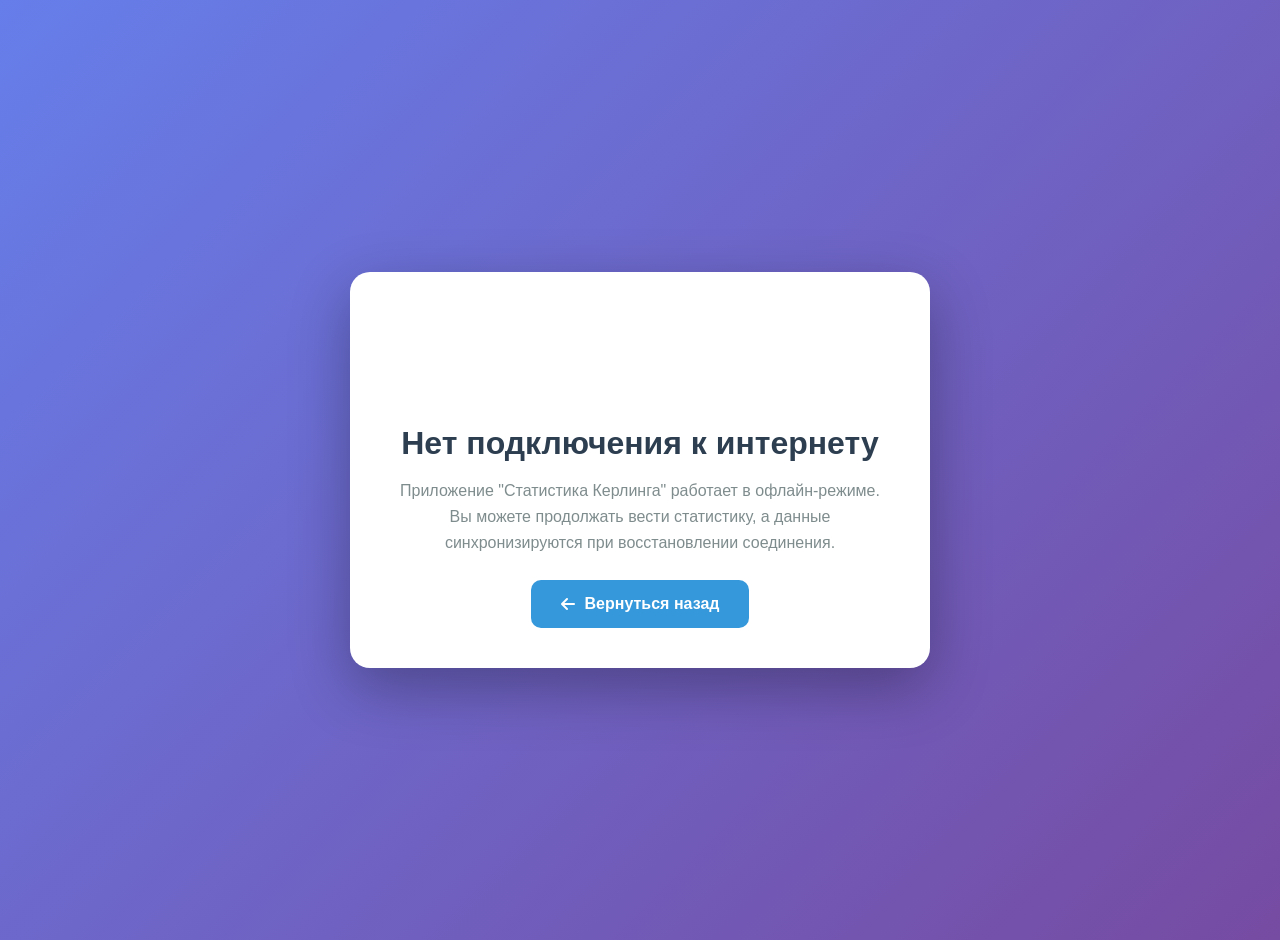
<file: offline.html>
<!DOCTYPE html>
<html lang="ru">
<head>
    <meta charset="UTF-8">
    <meta name="viewport" content="width=device-width, initial-scale=1.0">
    <title>Офлайн - Статистика Керлинга</title>
    <style>
        body {
            font-family: -apple-system, BlinkMacSystemFont, 'Segoe UI', Roboto, sans-serif;
            background: linear-gradient(135deg, #667eea 0%, #764ba2 100%);
            height: 100vh;
            display: flex;
            align-items: center;
            justify-content: center;
            padding: 20px;
            margin: 0;
        }
        
        .offline-container {
            background: white;
            padding: 40px;
            border-radius: 20px;
            box-shadow: 0 20px 60px rgba(0,0,0,0.3);
            max-width: 500px;
            text-align: center;
        }
        
        .offline-icon {
            font-size: 80px;
            color: #f39c12;
            margin-bottom: 20px;
        }
        
        h1 {
            color: #2c3e50;
            margin-bottom: 15px;
        }
        
        p {
            color: #7f8c8d;
            line-height: 1.6;
            margin-bottom: 25px;
        }
        
        .btn {
            background: #3498db;
            color: white;
            border: none;
            padding: 15px 30px;
            border-radius: 10px;
            font-size: 16px;
            font-weight: 600;
            cursor: pointer;
            transition: transform 0.3s ease;
            display: inline-flex;
            align-items: center;
            gap: 10px;
            text-decoration: none;
        }
        
        .btn:hover {
            transform: translateY(-2px);
        }
    </style>
    <link rel="stylesheet" href="https://cdnjs.cloudflare.com/ajax/libs/font-awesome/6.4.0/css/all.min.css">
    <base href="/curling-stats-pwa/">
</head>
<body>
    <div class="offline-container">
        <div class="offline-icon">
            <i class="fas fa-wifi-slash"></i>
        </div>
        
        <h1>Нет подключения к интернету</h1>
        
        <p>Приложение "Статистика Керлинга" работает в офлайн-режиме. Вы можете продолжать вести статистику, а данные синхронизируются при восстановлении соединения.</p>
        
        <button class="btn" onclick="window.history.back()">
            <i class="fas fa-arrow-left"></i> Вернуться назад
        </button>
    </div>
    
    <script>
        // Проверка подключения
        window.addEventListener('online', () => {
            window.location.href = '/index.html';
        });
        
        // Периодическая проверка
        setInterval(() => {
            if (navigator.onLine) {
                window.location.href = '/index.html';
            }
        }, 5000);
    </script>
</body>
</html>
</file>
